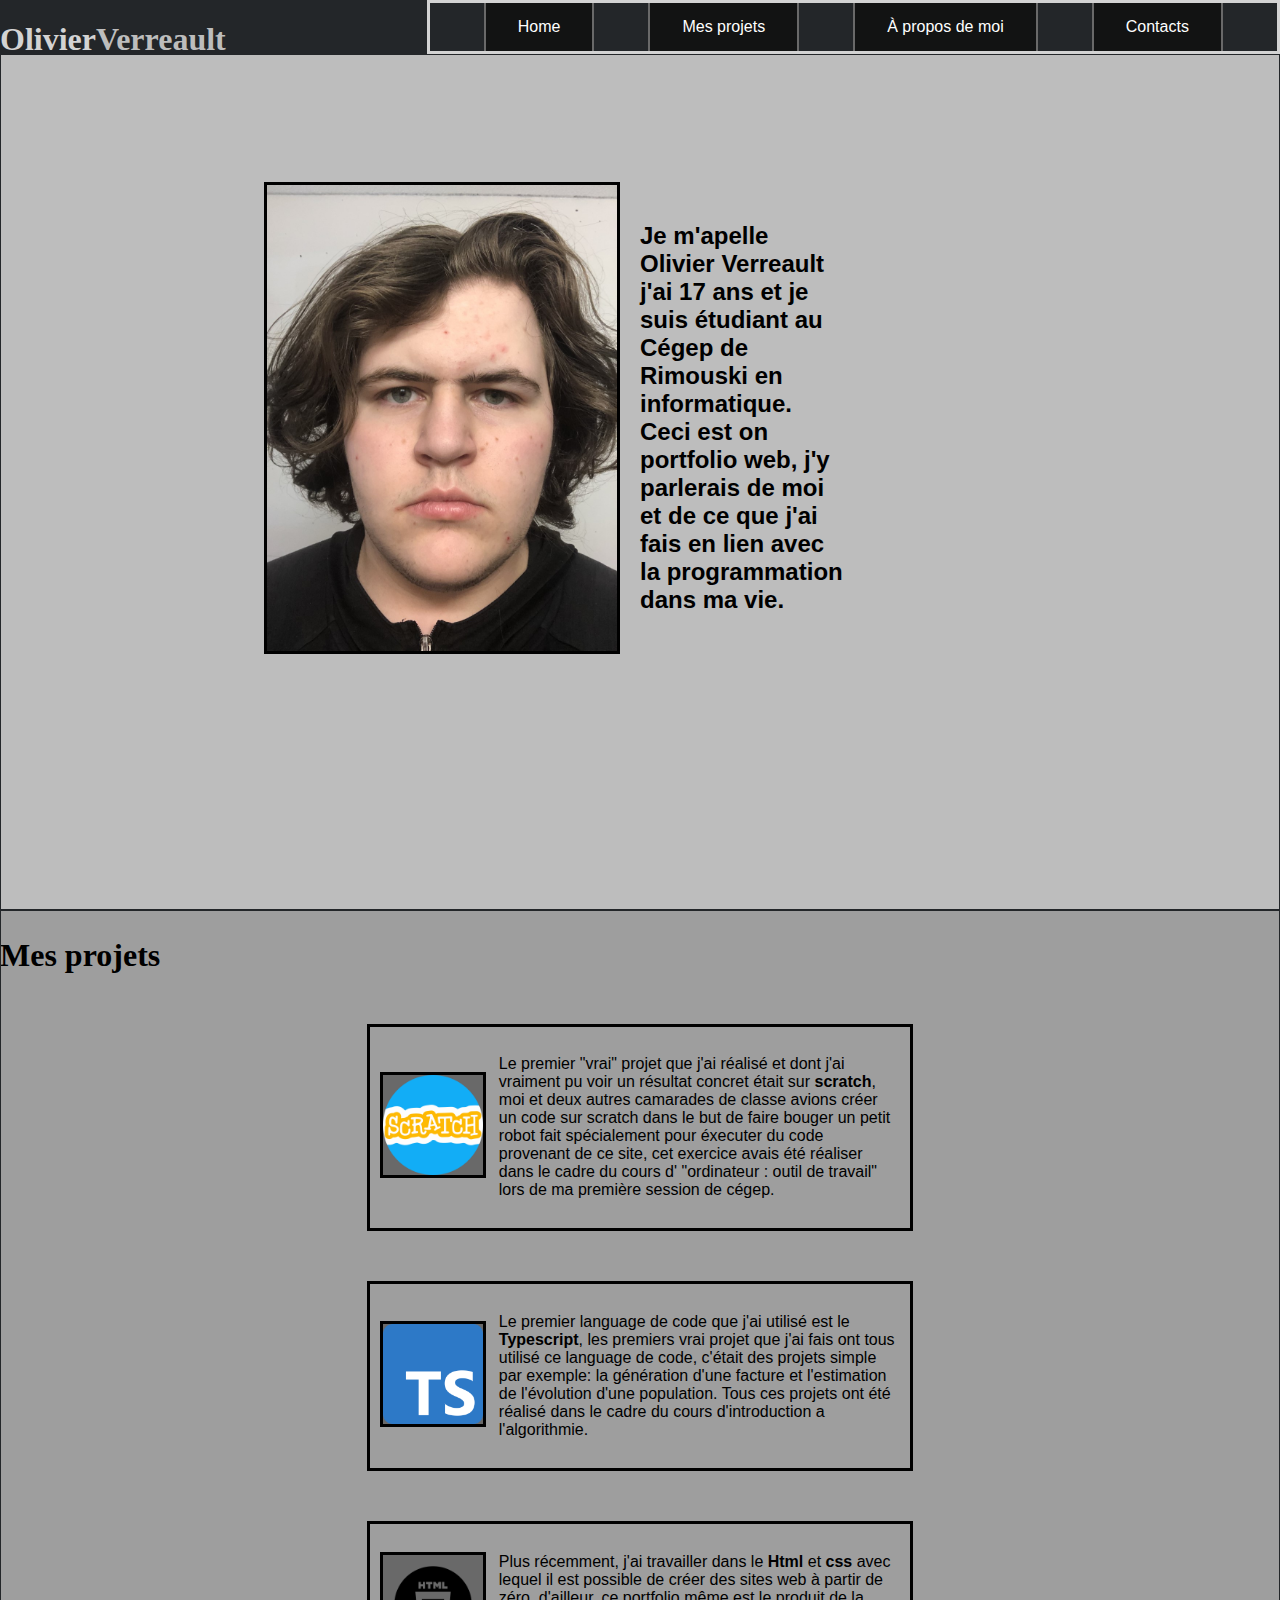
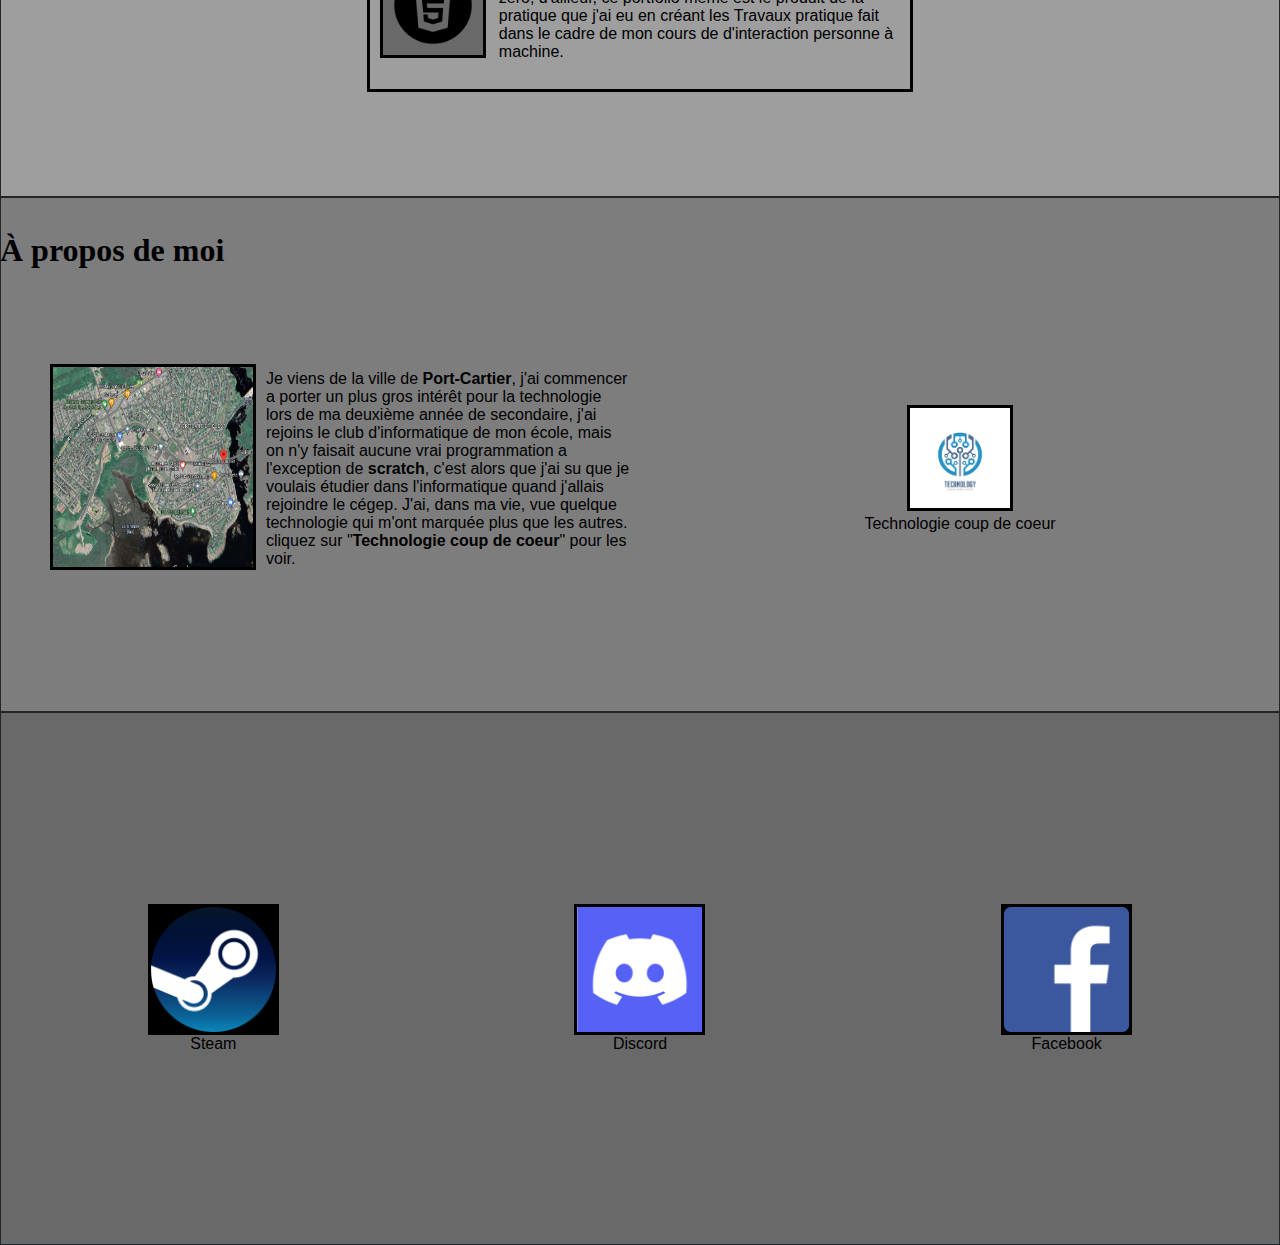
<file: index.html>
<!DOCTYPE html>
<html lang="en">
  <head>
    <meta charset="UTF-8" />
    <meta http-equiv="X-UA-Compatible" content="IE=edge" />
    <meta name="viewport" content="width=device-width, initial-scale=1.0" />
    <title>Portfolio Web</title>
    <link rel="stylesheet" href="css/style.css" />
  </head>
  <body>
    <header class="Menu">
      <h1>Olivier<span>Verreault</span></h1>
      <nav>
        <ul class="element-list">
          <li>
            <a href="#presentation"><button>Home</button></a>
          </li>
          <li>
            <a href="#projets"><button>Mes projets</button></a>
          </li>
          <li>
            <a href="#AboutMe"
              ><button type="button">À propos de moi</button></a
            >
          </li>
          <li>
            <a href="#Contacts"><button>Contacts</button></a>
          </li>
        </ul>
      </nav>
    </header>
    <main>
      <section class="presentation" id="presentation">
        <div class="left-col">
          <img
            src="img/thumbnail_IMG_9813.jpg"
            alt="image étudiante"
            style="width: 350px; height: auto"
          />
        </div>
        <div class="right-col">
          <h2>
            Je m'apelle Olivier Verreault j'ai 17 ans et je suis étudiant au
            Cégep de Rimouski en informatique. Ceci est on portfolio web, j'y
            parlerais de moi et de ce que j'ai fais en lien avec la
            programmation dans ma vie.
          </h2>
        </div>
      </section>
      <section class="projets" id="projets">
        <h1>Mes projets</h1>
        <div class="after-title-content">
          <ul>
            <li class="Element1">
              <div class="left-col">
                <img
                  src="img/919846.png"
                  alt="Image scratch"
                  style="width: 100px; height: 100px"
                />
              </div>
              <div class="text">
                <p>
                  Le premier "vrai" projet que j'ai réalisé et dont j'ai
                  vraiment pu voir un résultat concret était sur <b>scratch</b>,
                  moi et deux autres camarades de classe avions créer un code
                  sur scratch dans le but de faire bouger un petit robot fait
                  spécialement pour éxecuter du code provenant de ce site, cet
                  exercice avais été réaliser dans le cadre du cours d'
                  "ordinateur : outil de travail" lors de ma première session de
                  cégep.
                </p>
              </div>
            </li>
            <li class="Element2">
              <div class="left-col">
                <img
                  src="img/Typescript_logo_2020.svg.png"
                  alt="Image Random 2"
                  style="width: 100px; height: 100px"
                />
              </div>
              <div class="text">
                <p>
                  Le premier language de code que j'ai utilisé est le
                  <b>Typescript</b>, les premiers vrai projet que j'ai fais ont
                  tous utilisé ce language de code, c'était des projets simple
                  par exemple: la génération d'une facture et l'estimation de
                  l'évolution d'une population. Tous ces projets ont été réalisé
                  dans le cadre du cours d'introduction a l'algorithmie.
                </p>
              </div>
            </li>
            <li class="Element3">
              <div class="left-col">
                <img
                  src="img/logo-html5-circle-512.webp"
                  alt="Image Random 2"
                  style="width: 100px; height: 100px"
                />
              </div>
              <div class="text">
                <p>
                  Plus récemment, j'ai travailler dans le <b>Html</b> et
                  <b>css</b> avec lequel il est possible de créer des sites web
                  à partir de zéro, d'ailleur, ce portfolio même est le produit
                  de la pratique que j'ai eu en créant les Travaux pratique fait
                  dans le cadre de mon cours de d'interaction personne à
                  machine.
                </p>
              </div>
            </li>
          </ul>
        </div>
      </section>
      <section class="AboutMe" id="AboutMe">
        <div class="Titre">
          <h1>À propos de moi</h1>
        </div>
        <div class="Content">
          <div class="left-side">
            <div class="left-col">
              <img
                src="img/port-cartier.png"
                alt="Random image"
                style="width: 200px; height: 200px"
              />
            </div>
            <div class="right-col">
              <p>
                Je viens de la ville de <b>Port-Cartier</b>, j'ai commencer a
                porter un plus gros intérêt pour la technologie lors de ma
                deuxième année de secondaire, j'ai rejoins le club
                d'informatique de mon école, mais on n'y faisait aucune vrai
                programmation a l'exception de <b>scratch</b>, c'est alors que
                j'ai su que je voulais étudier dans l'informatique quand
                j'allais rejoindre le cégep. J'ai, dans ma vie, vue quelque
                technologie qui m'ont marquée plus que les autres. cliquez sur
                "<b>Technologie coup de coeur</b>" pour les voir.
              </p>
            </div>
          </div>
          <div class="right-side">
            <div class="middle-up">
              <a href="page2.html">
                <img
                  src="img/55883077-technology-vector-logo-concept-illustration-for-corporate-identity-abstract-chip-logo-sign-network-l.webp"
                  alt="Image random 2"
                  style="width: 100px; height: 100px"
              /></a>
            </div>
            <div class="middle-down">
              <a href="page2.html">Technologie coup de coeur</a>
            </div>
          </div>
        </div>
      </section>
      <section class="Contacts" id="Contacts">
        <div class="Content">
          <ul>
            <li>
              <div class="top">
                <a
                  href="https://steamcommunity.com/profiles/76561198856673047"
                  target="_blank"
                  ><img
                    src="img/Steam_icon_logo.svg.png"
                    alt="Image random 2"
                    style="width: 125px; height: 125px"
                /></a>
              </div>
              <div class="bottom">
                <a
                  href="https://steamcommunity.com/profiles/76561198856673047"
                  target="_blank"
                >
                  Steam
                </a>
              </div>
            </li>
            <li>
              <div class="top">
                <a href="https://discord.gg/w3V7HVU7" target="_blank"
                  ><img
                    src="img/fbrWR4LbtB_1Ulgz3_rw8bY3tx_zPU7A9ZOB5WYG_QmqOUUjA6JEzE_20GA4YBDWMx4.png"
                    alt="Image random 2"
                    style="width: 125px; height: 125px"
                /></a>
              </div>
              <div class="bottom">
                <a href="https://discord.gg/w3V7HVU7" target="_blank">
                  Discord
                </a>
              </div>
            </li>
            <li>
              <div class="top">
                <a
                  href="https://m.facebook.com/profile.php?id=100027292154046"
                  target="_blank"
                  ><img
                    src="img/1522921150_FB-f-Logo_blue_1024.png"
                    alt="Image random 2"
                    style="width: 125px; height: 125px"
                /></a>
              </div>
              <div class="bottom">
                <a
                  href="https://m.facebook.com/profile.php?id=100027292154046"
                  target="_blank"
                >
                  Facebook
                </a>
              </div>
            </li>
          </ul>
        </div>
      </section>
    </main>
  </body>
</html>
</file>
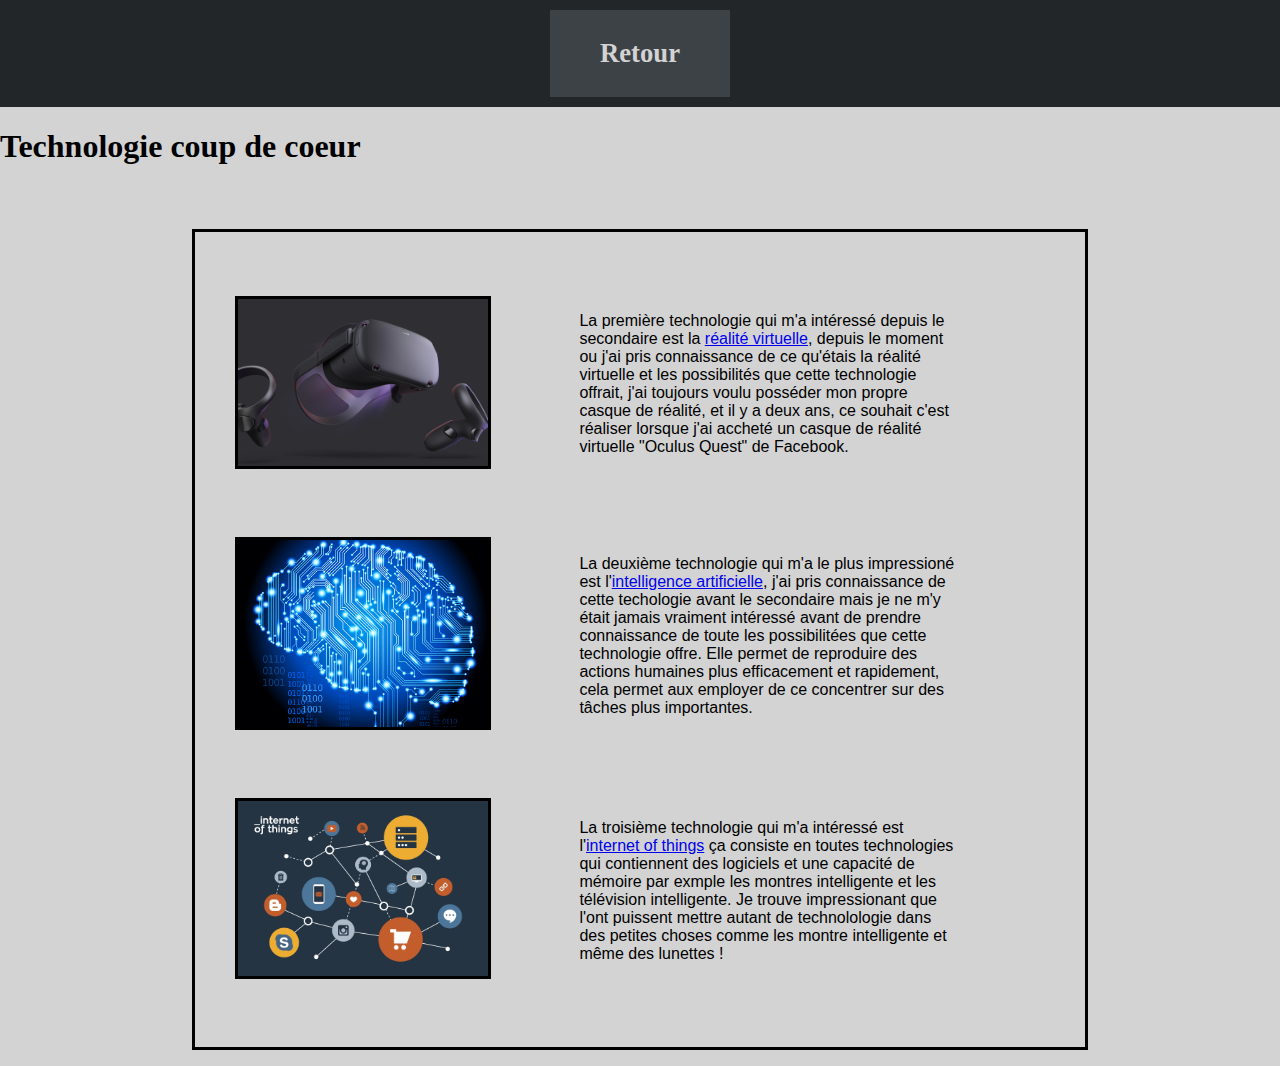
<file: page2.html>
<!DOCTYPE html>
<html lang="en">
  <head>
    <meta charset="UTF-8" />
    <meta http-equiv="X-UA-Compatible" content="IE=edge" />
    <meta name="viewport" content="width=device-width, initial-scale=1.0" />
    <title>Coup de coeur technologique</title>
    <link rel="stylesheet" href="css/stylepage2.css" />
  </head>
  <body>
    <header class="retour">
      <nav>
        <a href="index.html"
          ><button><h1>Retour</h1></button></a
        >
      </nav>
    </header>
    <main>
      <section class="tech">
        <div class="titre">
          <h1>Technologie coup de coeur</h1>
        </div>
        <ul>
          <li>
            <div class="left-col">
              <img
                src="img/oculus-quest-oc5-product-shot-1.jpg"
                alt="Image technologie#1"
                style="width: 250px; height: auto"
              />
            </div>
            <div class="right-col">
              <p>
                La première technologie qui m'a intéressé depuis le secondaire
                est la
                <a
                  href="https://fr.wikipedia.org/wiki/R%C3%A9alit%C3%A9_virtuelle"
                  >réalité virtuelle</a
                >, depuis le moment ou j'ai pris connaissance de ce qu'étais la
                réalité virtuelle et les possibilités que cette technologie
                offrait, j'ai toujours voulu posséder mon propre casque de
                réalité, et il y a deux ans, ce souhait c'est réaliser lorsque
                j'ai accheté un casque de réalité virtuelle "Oculus Quest" de
                Facebook.
              </p>
            </div>
          </li>
          <li>
            <div class="left-col">
              <img
                src="img/machinelearningai__1_.png"
                alt="Image random 2"
                style="width: 250px; height: auto"
              />
            </div>
            <div class="right-col">
              <p>
                La deuxième technologie qui m'a le plus impressioné est l'<a
                  href="https://fr.wikipedia.org/wiki/Intelligence_artificielle#:~:text=L'intelligence%20artificielle%20(IA),simuler%20l'intelligence%20humaine%20%C2%BB."
                  >intelligence artificielle</a
                >, j'ai pris connaissance de cette techologie avant le
                secondaire mais je ne m'y était jamais vraiment intéressé avant
                de prendre connaissance de toute les possibilitées que cette
                technologie offre. Elle permet de reproduire des actions
                humaines plus efficacement et rapidement, cela permet aux
                employer de ce concentrer sur des tâches plus importantes.
              </p>
            </div>
          </li>
          <li>
            <div class="left-col">
              <img
                src="img/iot.png"
                alt="Image random 2"
                style="width: 250px; height: auto"
              />
            </div>
            <div class="right-col">
              <p>
                La troisième technologie qui m'a intéressé est l'<a
                  href="https://en.wikipedia.org/wiki/Internet_of_things"
                  >internet of things</a
                >
                ça consiste en toutes technologies qui contiennent des logiciels
                et une capacité de mémoire par exmple les montres intelligente
                et les télévision intelligente. Je trouve impressionant que
                l'ont puissent mettre autant de technolologie dans des petites
                choses comme les montre intelligente et même des lunettes !
              </p>
            </div>
          </li>
        </ul>
      </section>
    </main>
  </body>
</html>
</file>
<file: css/style.css>
/*--------------------General--------------------*/
:root{
    @import url('https://fonts.googleapis.com/css2?family=EB+Garamond:ital,wght@1,400;1,500;1,600;1,800&family=Roboto:ital,wght@0,100;0,300;0,400;1,100;1,300&display=swap');
    font-family: 'EB Garamond', serif;
    font-family: 'Roboto', sans-serif;
 /*---------------------Couleurs--------------------*/

--clr-grisnav: #232629;
--clr-gris1: #bdbdbd;
--clr-gris2: #9e9e9e;
--clr-gris3: #7d7d7d;
--clr-gris4: #696969;
--clr-gristemp: #d3d3d3;
--clr-texte: #000000;
}
/*--------------------Texte--------------------*/

p{
    font-family: 'Roboto', sans-serif;
}

h1{
    font-family: 'EB Garamond', serif;
}

img{
    border-style: solid; 
}

body{
    background-color: var(--clr-gristemp) ;
    padding: 0;
    margin: 0;
}

/*--------------------Barre de nav-------------------*/
.Menu {
    display: grid;
    position: sticky;
    grid-template-columns: 1fr 2fr; 
    overflow: hidden;
    background-color: var(--clr-grisnav);
    padding: 10px;
    top: 0;
    width: 100%;
    height: 50px;
    padding: 0;
    padding-bottom: 4px;
}

.Menu a:link{ text-decoration: none;}

.Menu a:visited{ text-decoration: none;}

.Menu button:hover{
    background: var(--clr-gris4);
}

.main {
    padding: 16px;
    margin-top: 30px;
    height: 1500px;
}

.element-list{
    list-style: none;
    border-style: solid;
    border-color: var(--clr-gristemp);
    display: flex;
    flex-direction: row;
    justify-content: space-evenly;
    margin: 0;
    padding: 0;
}

header h1{
    color: var(--clr-gristemp);
}

header h1 span{
    color: var(--clr-gris1);
}
header button{
    background-color: rgb(18, 19, 19);
    border-style: none;
    border-left-style: solid;
    border-right-style: solid;
    border-color: var(--clr-gris4);
    color: white;
    padding: 15px 32px;
    text-align: center;
    text-decoration: none;
    font-size: 16px;
}

/*--------------------Section Presentation--------------------*/

.presentation{
    outline: 1px solid var(--clr-grisnav);
    outline-offset: -1px;
    padding-top: 10vw;
    padding-bottom: 20vw;
    background-color: var(--clr-gris1);
    display: grid;
    grid-template-columns:3fr 2fr 1fr;
    align-items: center;
    justify-content: center;
}


.presentation img{
    max-width: 55%;
    float: right;
    margin-right: 20px;
}

.presentation .right-col{
    padding-right: 17vw;
}

/*--------------------Section Projets--------------------*/


.projets{
    outline: 1px solid var(--clr-grisnav);
    outline-offset: -1px;
    background-color: var(--clr-gris2);
    padding-top: 5px;
    padding-bottom: 5px;
}

.projets img{ 
    background-color: var(--clr-gris4);
    margin-left: 10px;
}

.projets .after-title-content{
    margin: 100px;
    margin-top: 50px;
}

.projets ul{
    display: flex;
    flex-direction: column;
    justify-content: space-around;
    align-items: center;
    padding: 0;
}

.projets ul li{
    list-style: none;
    border-style: solid;
    display: flex;
    flex-direction: row;
    align-items: center;
    justify-content: center;
    width: 50%;
    
}

.projets .text{
    margin: 1vw;
}

.projets ul .Element1{
    grid-row: 1; /*y*/
    grid-column: 1/3; /*x*/
    margin-bottom: 50px;
}
.projets ul .Element2{
    grid-row: 2;
    grid-column: 1/3;
    margin-bottom: 50px;
}

.projets ul .Element3{
    grid-row: 3;
    grid-column: 1/3;
}

/*--------------------Section About me--------------------*/
.AboutMe{
    outline: 1px solid var(--clr-grisnav);
    outline-offset: -1px;   
    background-color: var(--clr-gris3);
    padding-top: 1vw;
}

.AboutMe .Content{
    padding-top: 5vw;
    padding-bottom: 10vw;
}

.AboutMe .middle-up img:hover{
    border-color: var(--clr-gristemp);
}

.AboutMe .Content{
    display: grid;
    grid-template-columns: 1fr 1fr;
    align-items: center;
    justify-content: center;
}
.left-side{
    display: flex;
    flex-direction: row;
    align-items: center;
    margin-right: 10px;
    margin-left: 50px;
}

.left-side img{
    margin-right: 10px;
}
.right-side{
    display: flex;
    flex-direction: column;
    margin: auto;
}

.right-side .middle-up{
    display: flex;
    justify-content: center;
    align-items: center;
}

.AboutMe a{
    color: var(--clr-texte);
}

.AboutMe a:link{text-decoration: none;}

.AboutMe .middle-down a:hover{
    color: var(--clr-grisnav);
    background-color: var(--clr-gristemp);
}

/*4e section*/

.Contacts{
    outline: 1px solid var(--clr-grisnav);
    outline-offset: -1px;
    background-color: var(--clr-gris4);
    padding-top: 5vw;
    padding-bottom:5vw;
}

.Contacts .Content{
    margin-top: 10vw;
    margin-bottom: 10vw;
}

.Contacts ul{
    list-style: none;
    display: grid;
    grid-template-columns: 1fr 1fr 1fr;
    grid-template-rows: 1fr;
    padding: 0;
}

.Contacts img:hover{
    border-color: var(--clr-gristemp);
}

.Contacts img{
    background-color: var(--clr-texte);
    display: flex;
    margin: auto;
}

.Contacts a{ 
    color: var(--clr-texte);
text-decoration: none;
}

.Contacts a:visited{ text-decoration: none;}

.Contacts .bottom a:hover{color: var(--clr-gristemp);}

/*.Contact link{text-decoration: none;}

.Contacts a:hover{text-decoration: none;}

.Contact a:visited{text-decoration: none;}*/


.Contacts a{
    display: flex;
    justify-content: center;
    justify-items: center;
}

/*Fin*/
@media screen and (max-width:600px) {
    img {
      display: none;
    }
  }
</file>
<file: css/stylepage2.css>
:root{
    @import url('https://fonts.googleapis.com/css2?family=EB+Garamond:ital,wght@1,400;1,500;1,600;1,800&family=Roboto:ital,wght@0,100;0,300;0,400;1,100;1,300&display=swap');
    font-family: 'EB Garamond', serif;
    font-family: 'Roboto', sans-serif;
 /*---------------------Couleurs--------------------*/

--clr-grisnav: #232629;
--clr-gris1: #bdbdbd;
--clr-gris2: #696969;
--clr-grisbouton: #3d4247;
--clr-gristemp: #d3d3d3;
--clr-texte: #000000;
}

/*--------------------Texte--------------------*/

p{
    font-family: 'Roboto', sans-serif;
}

h1{
    font-family: 'EB Garamond', serif;
}

img{
    border-style: solid; 
}

body{
    background-color: var(--clr-gristemp);
    padding: 0;
    margin: 0;
}

/*--------------------Nav--------------------*/
.retour a:link{text-decoration: none;}
.retour a:visited{text-decoration: none;}
.retour a:hover{background-color: var(--clr-gristemp);}
.retour a{color: var(--clr-gristemp);}

header{padding: 10px;}

header{
    background-color: var(--clr-grisnav);
}

header nav{
    display: flex;
    justify-content: center;
}

button{
  
    border-style: none;
    color: var(--clr-gristemp);
    background-color: var(--clr-grisbouton);
    text-decoration: none;
    padding: 10px 50px;
}

button:hover{background-color: var(--clr-gris2);}

/*--------------------Section principale--------------------*/

.right-col{
    display: flex;
    margin-right: 10px;
    padding-left: 50px;
}

ul{
    display: flex;
    flex-direction: column;
    justify-content: center;
    margin-left: 15vw;
    margin-right: 15vw;
    margin-top: 5vw;
}

ul{
    border-style: solid;
    padding-top: 5vw;
}

ul li{
    display: flex;
    flex-direction: row;
    margin-bottom: 5vw;
    gap: 3vw;
}

.left-col{
    float: right;
    align-items: center;
}

.right-col{
    margin: 0;
    padding-right: 10vw;
    justify-content: center;
    align-items: center;
}
</file>
